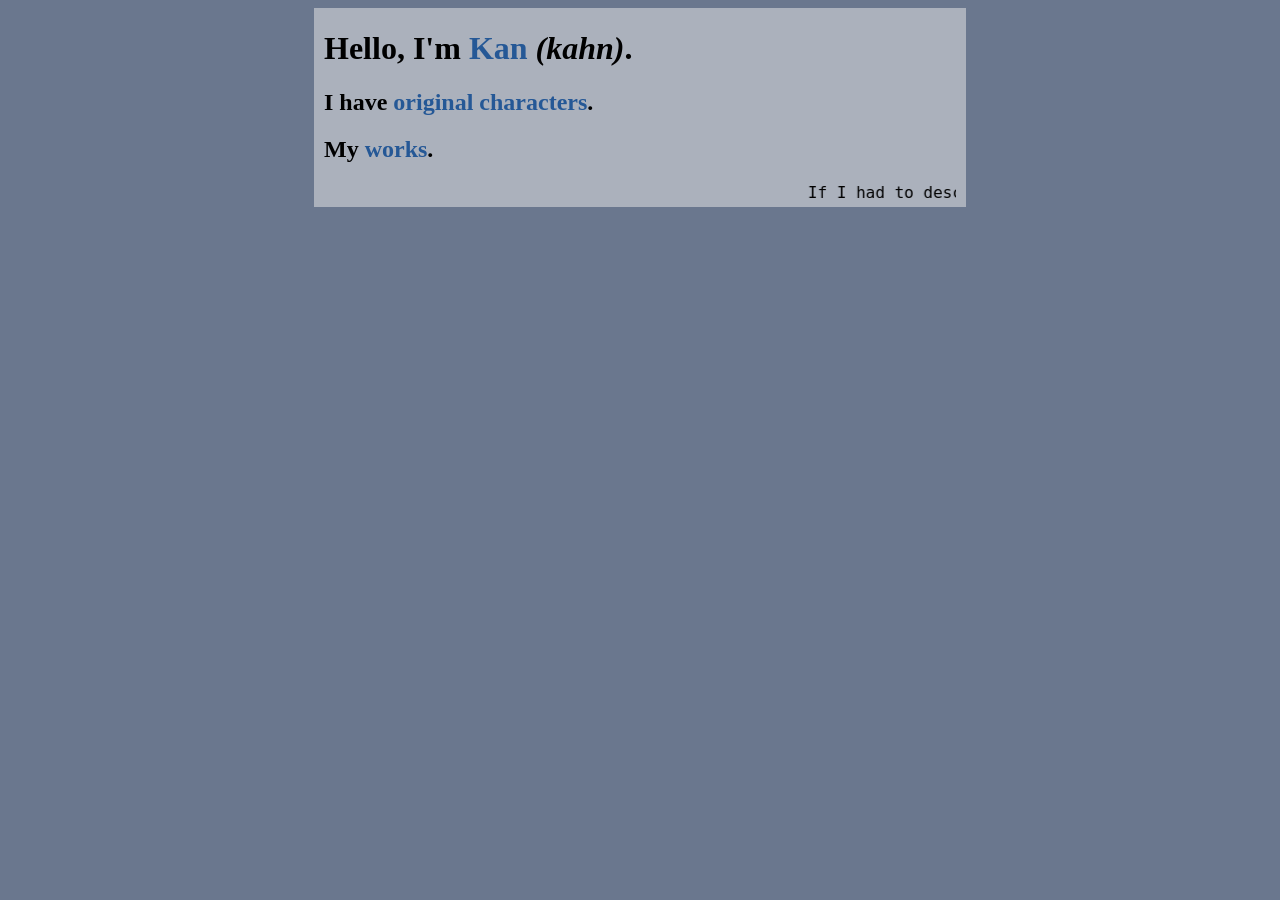
<file: index.html>
<!--
madogatari - index.html
created 2026/05/08
-->

<!DOCTYPE html>
<html>

<head>
    <title>woof</title>
    <link rel="icon" type="image/png/gif" href="/">
    <link rel="stylesheet" type="text/css" media="all" href="style.css">
    <meta name="viewport" content="width=device-width, initial-scale=1">
</head>

<body>
    <div class="container">
        <h1>Hello, I'm <a href="/self.html">Kan</a> <i>(kahn)</i>.</h1>
        <h2>I have <a href="/world.html">original characters</a>.</h2>
        <h2>My <a href="/works.html">works</a>.</h2>
        <marquee  scrollamount="12" id="tape">If I had to describe fear, this moment would be its definition. What was I scared of? I did not even know. Everything. That what I knew, I did not know anymore. That which was normal, is now not. What I had confidence in, had now been taken away from me. I could not even comprehend what had happened, nor the reality of my predicament. I had briefly forgotten that my friends were here, too.</marquee>
    </div>
</body>

</html>
</file>
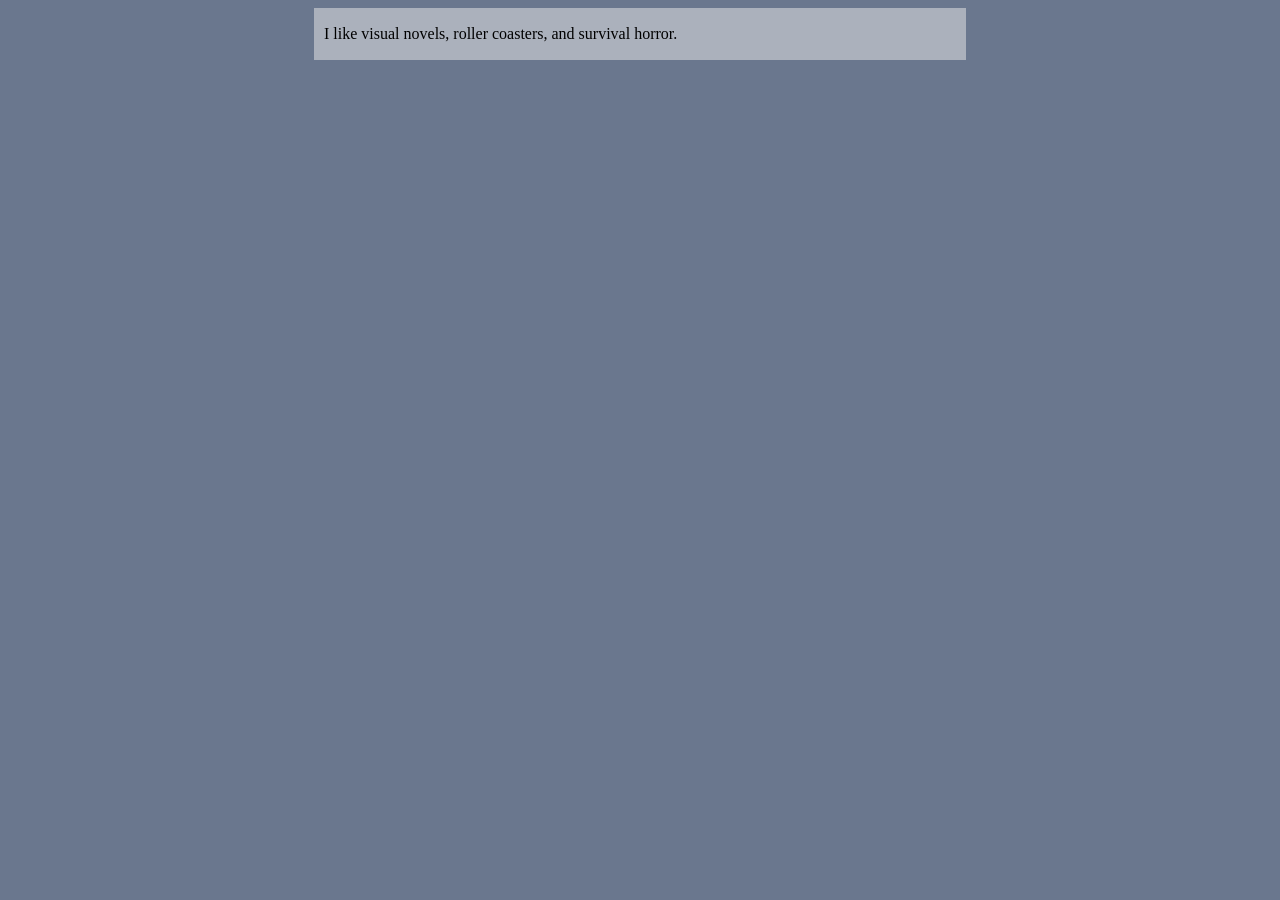
<file: self.html>
<!--
madogatari - self.html
created 2026/07/08
-->

<!DOCTYPE html>
<html>

<head>
    <title>self</title>
    <link rel="icon" type="image/png/gif" href="/">
    <link rel="stylesheet" type="text/css" media="all" href="style.css">
    <meta name="viewport" content="width=device-width, initial-scale=1">
</head>

<body>
    <div class="container">
        <p>I like visual novels, roller coasters, and survival horror.</p>
    </div>
</body>

</html>
</file>
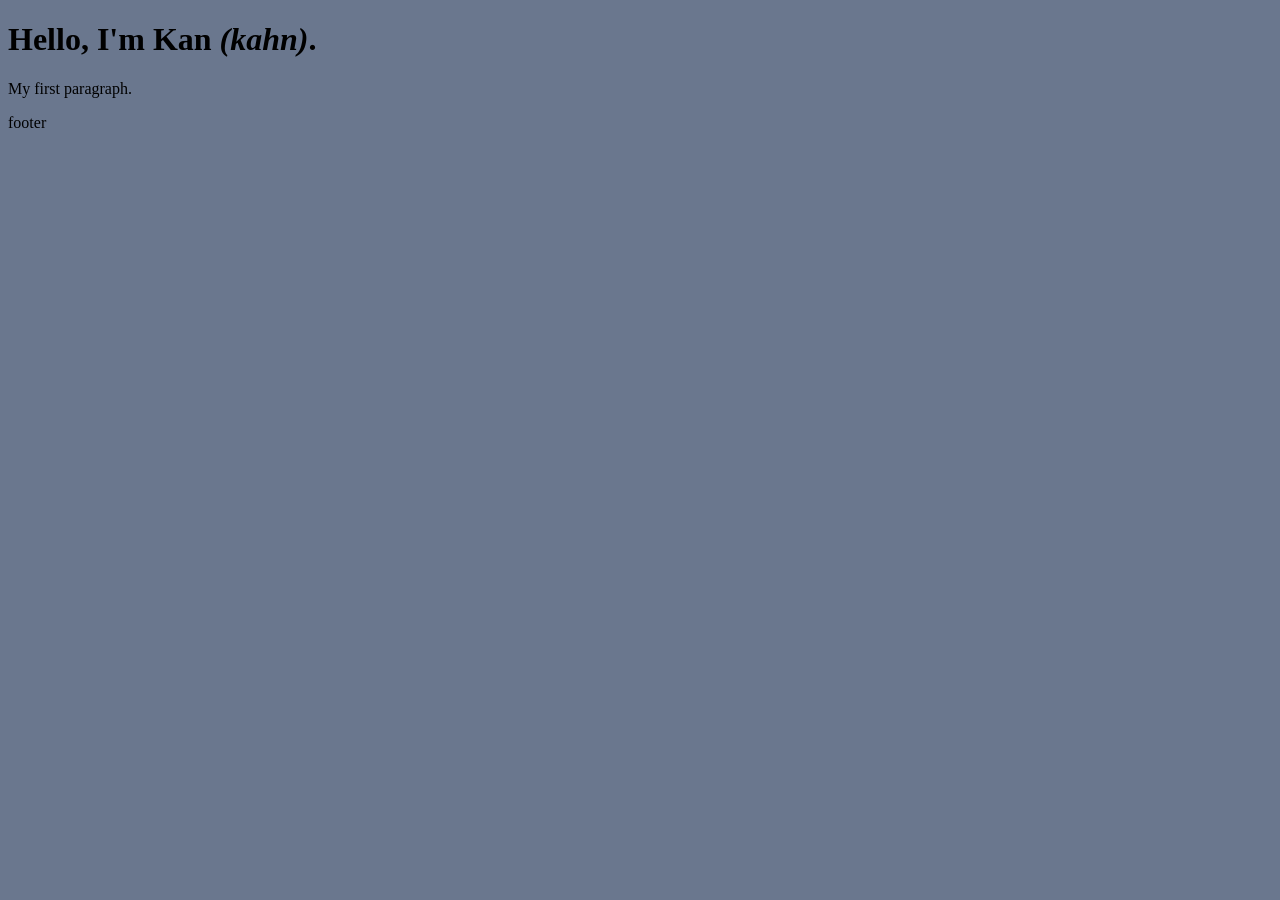
<file: two.html>
<!--
madogatari - two.html
created 2026/07/08
last edited 2026/07/08
-->

<!DOCTYPE html>
<html>

<head>
    <title>two</title>
    <link rel="icon" type="image/png/gif" href="/">
    <link rel="stylesheet" type="text/css" media="all" href="style.css">
</head>

<body>
    <h1>Hello, I'm Kan <span style="font-style: italic;">(kahn)</span>.</h1>
    <p>My first paragraph.</p>
    <footer>footer</footer>
</body>

</html>
</file>
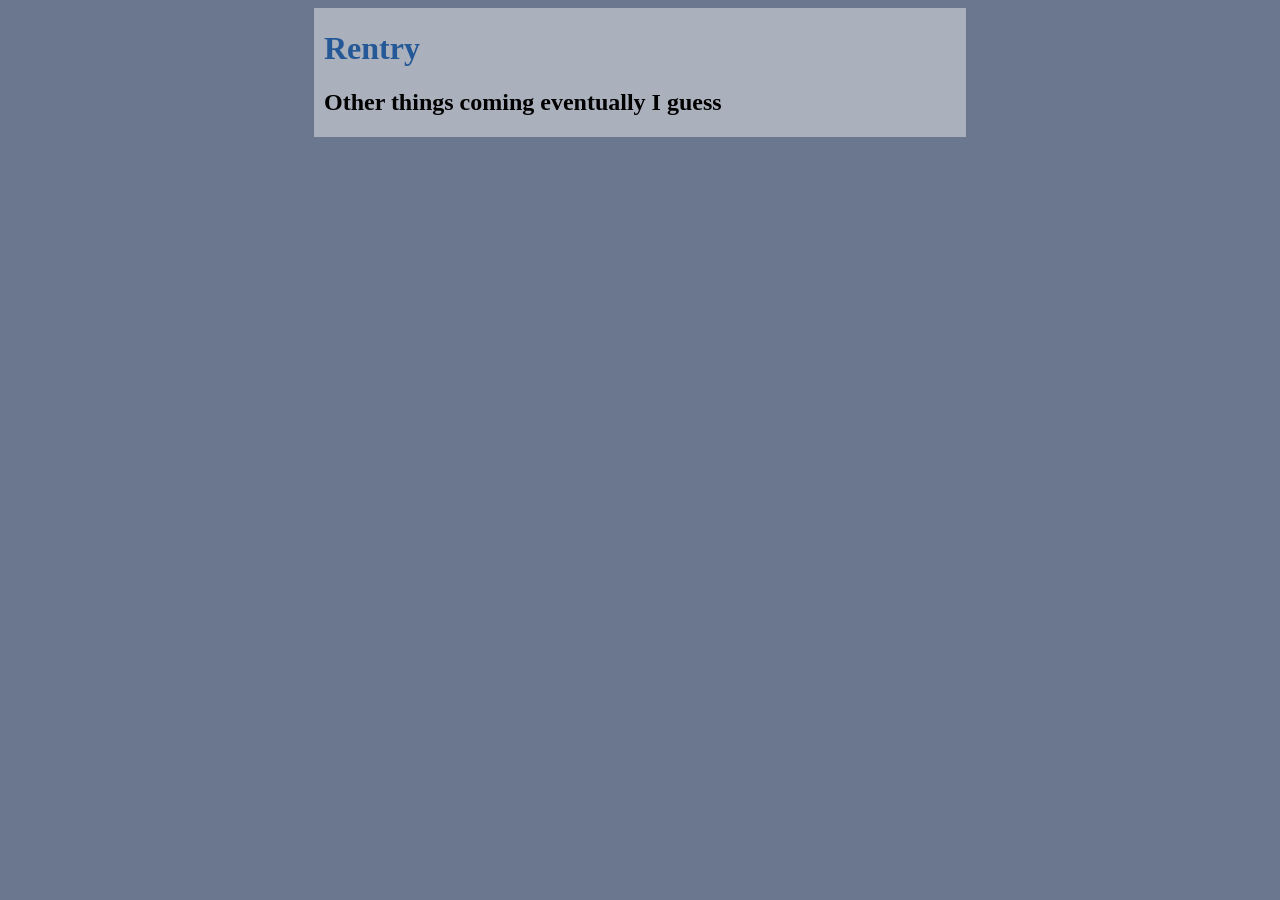
<file: works.html>
<!--
madogatari - works.html
created 2026/07/1
-->

<!DOCTYPE html>
<html>

<head>
    <title>works</title>
    <link rel="icon" type="image/png/gif" href="/">
    <link rel="stylesheet" type="text/css" media="all" href="style.css">
    <meta name="viewport" content="width=device-width, initial-scale=1">
</head>

<body>
    <div class="container">
        <h1><a href="/rentry.html">Rentry</a></h1>
        <h2>Other things coming eventually I guess</h2>
    </div>
</body>

</html>
</file>
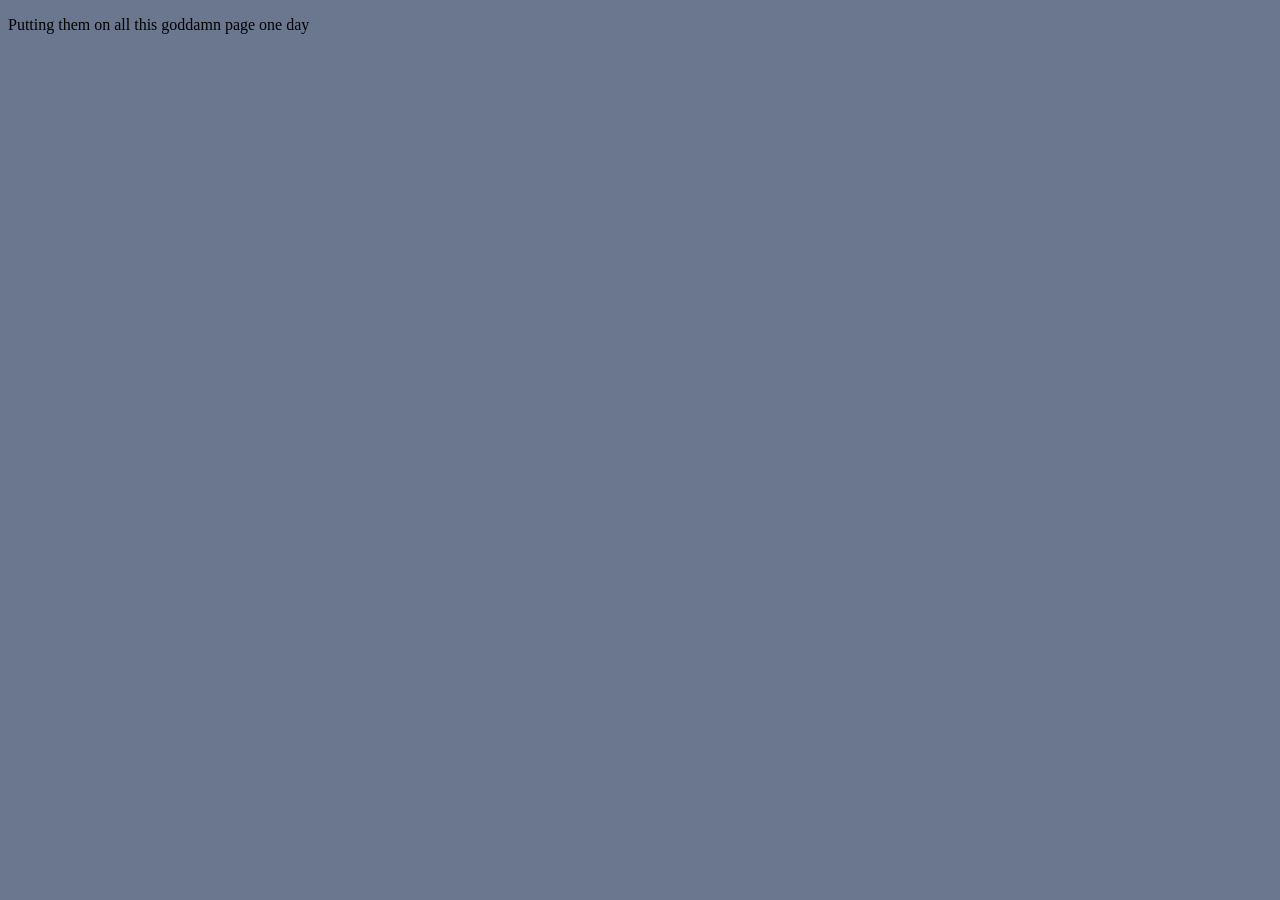
<file: world.html>
<!--
madogatari - world.html
created 2026/07/15
-->

<!DOCTYPE html>
<html>

<head>
    <title>world</title>
    <link rel="icon" type="image/png/gif" href="/">
    <link rel="stylesheet" type="text/css" media="all" href="style.css">
    <meta name="viewport" content="width=device-width, initial-scale=1">
</head>

<body>
    <p>Putting them on all this goddamn page one day</p>
</body>

</html>
</file>
<file: style.css>
/*
madogatari - style.css
created 2026/06/04
*/

body {
    background-color: rgba(106, 119, 142, 1);
    color: #000;
    font-family: 'MS PGothic';
    font-size: 18px;
}

a:link {
    text-decoration: none;
    opacity:1.0;
    color: #255896;
    -webkit-transition: 0.2s ease-in-out;
    -moz-transition: 0.2s ease-in-out;
    -o-transition: 0.2s ease-in-out;
    transition: 0.2s ease-in-out;
}

a:visited {
    color:#222c5d;
}

a:hover {
    cursor:help;
    color: #7794cf;
    -webkit-transition: 0.2s ease-in-out;
    -moz-transition: 0.2s ease-in-out;
    -o-transition: 0.2s ease-in-out;
    transition: 0.2s ease-in-out;
}

a:active {
    color:#000; 
}

::selection {
    background-color:rgba(125, 160, 196, 0.5);
}

::-webkit-scrollbar {
    width: 8px;
    height: 8px;
}
::-webkit-scrollbar-thumb {
    background-color: #ffffff;
    border: 1px solid #ffffff;
}
::-webkit-scrollbar-track {
    background-color: #000000;
}

.container {
    background-color: rgba(235, 235, 235, 0.5);
    margin: auto;       
    padding: 1px 10px;
}

#gallery {
    text-align: center;
}

#gallery img {
    width: 100%;
}

#tape {
    font-family: monospace;
}

@media (min-width: 767px) {
    body {
        font-size: 16px;
    }

    .container {
        width: 50%;
    }

    #gallery img {
        max-width: 225px;
    }
}
</file>
